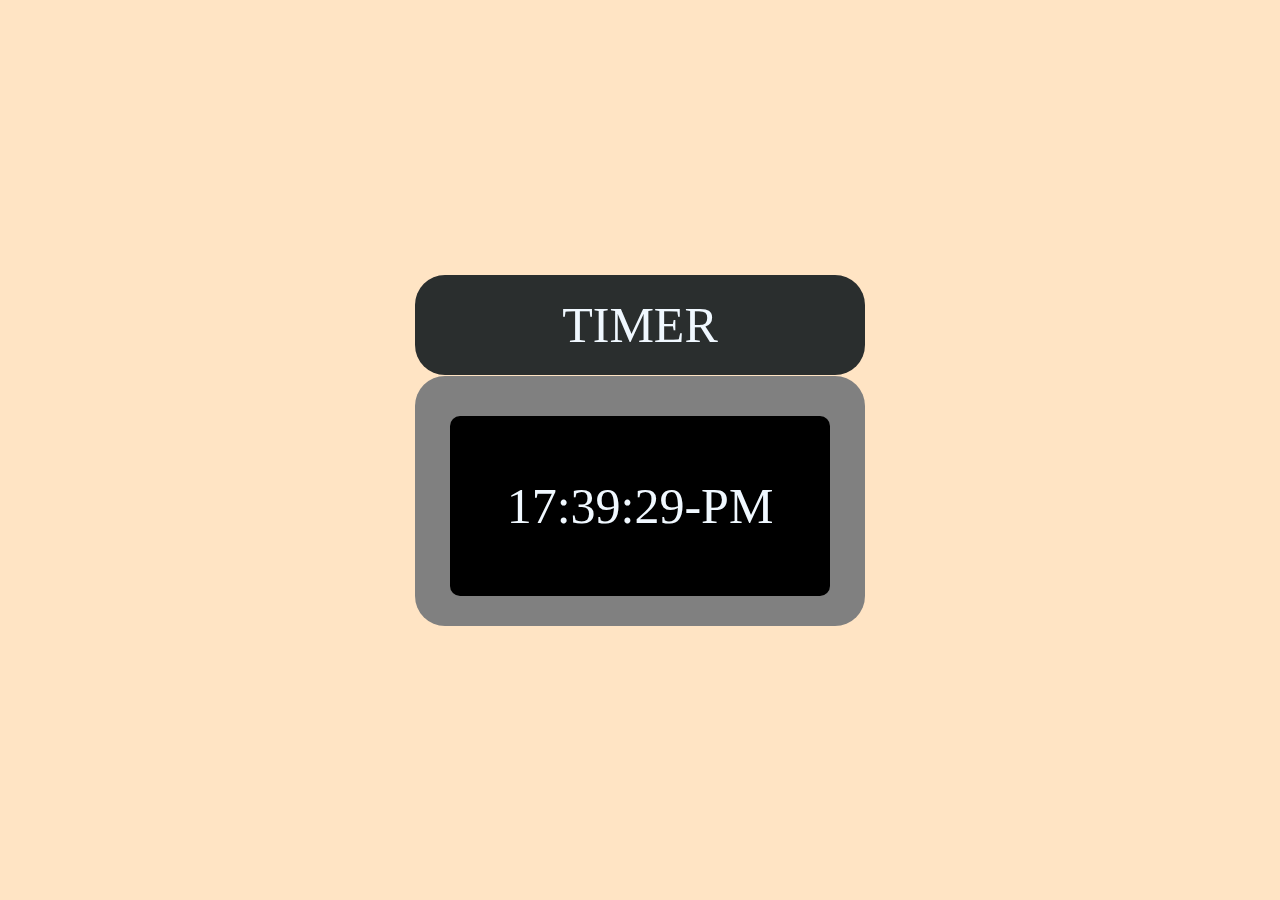
<file: index.html>
<!DOCTYPE html>
<html lang="en">
<head>
    <meta charset="UTF-8">
    <meta name="viewport" content="width=device-width, initial-scale=1.0">
    <title>JavaScript clock</title>
    <link rel="stylesheet" href="clock.css">
</head>
<body>
 <div class="upper">TIMER</div>
 <div class="inner">
    <div class="top">

</div>
    <div class="clock">
        <ul>
            <li id="hour">05</li>
            <li id="min">: 12 :</li>
            <li id="sec">25</li>
            <li id="ses">AM</li>
        </ol>
    </div> 
</div>




<script src="clock.js"></script>
</body>
</html>
</file>
<file: clock.css>
*{
    margin: 0;
    padding: 0;
}
body{
    height: 100vh;
    display: flex;
    justify-content: center;
    align-items: center;
    flex-direction: column;
    background-color: bisque;
}
.upper{
    height: 100px;
    width: 450px;
    background-color: rgb(42, 46, 46);
    display: flex;
    justify-content: center;
    align-items: center;
    border-radius: 30px;
    font-size: 50px;
    color: aliceblue;
}
.inner{
    height: 250px;
    width: 450px;
    background-color:grey;
    margin-top: 1px;
    display: flex;
    justify-content: center;
    align-items: center;
    border-radius: 30px;
}
.clock{
    height: 180px;
    width: 380px;
    background-color: black;
    margin-top: 10px;
    color: aliceblue;
    display: flex;
    justify-content: center;
    align-items: center;
    border-radius: 10px;
}
ul{
    list-style-type: none;
    display: flex;
    font-size: 50px;
    color: aliceblue;
}
</file>
